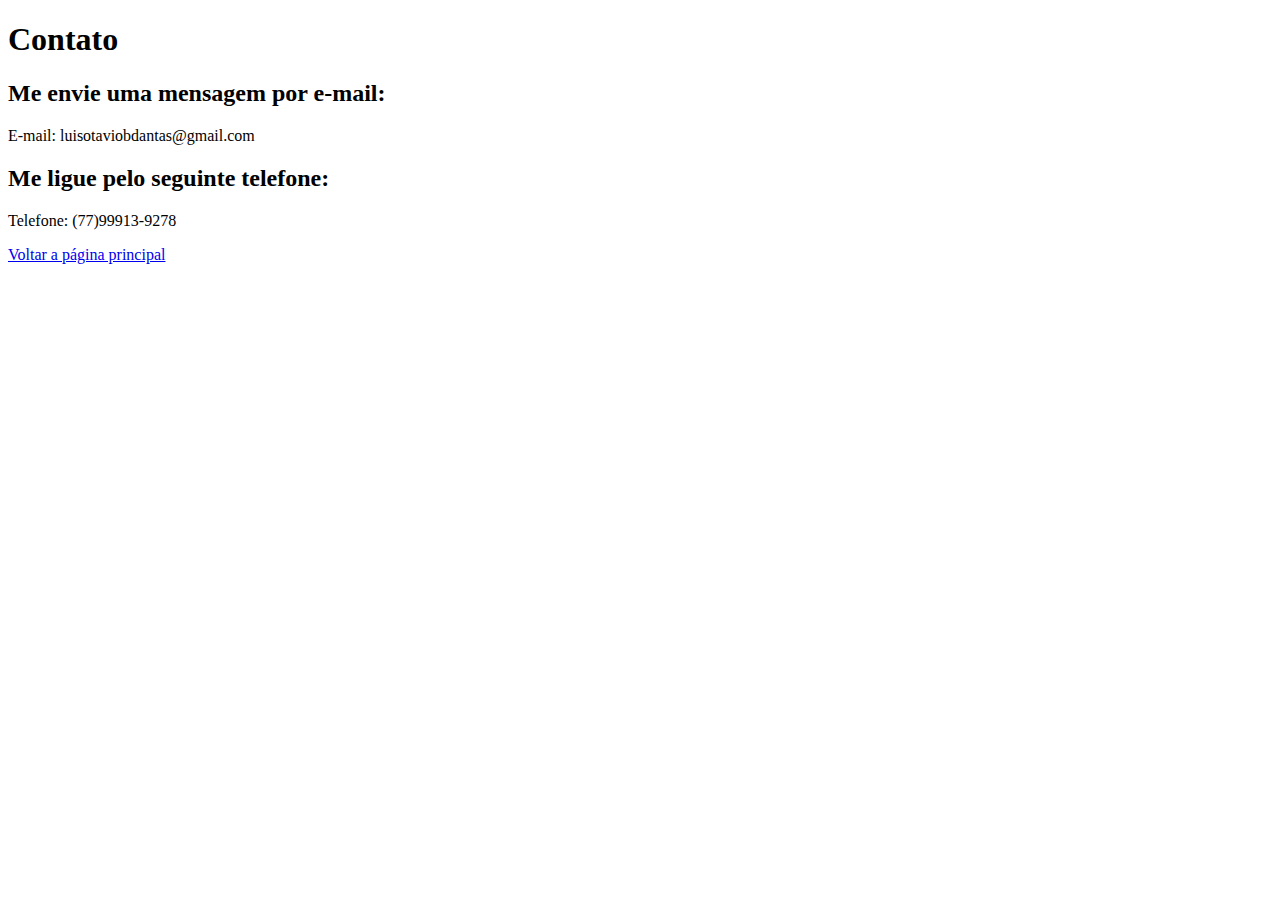
<file: contato.html>
<!DOCTYPE html>
<html lang="pt-br">
<head>
    <meta charset="UTF-8">
    <meta name="viewport" content="width=device-width, initial-scale=1.0">
    <title>Contato</title>
</head>
<body>

    <h1>Contato</h1>
    <h2>Me envie uma mensagem por e-mail:</h2>
    <p>E-mail: luisotaviobdantas@gmail.com</p>

    <h2>Me ligue pelo seguinte telefone:</h2>
    <p>Telefone: (77)99913-9278</p>

    <a href="index.html" target="_self" rel="prev">Voltar a página principal</a>

</body>
</html>
</file>
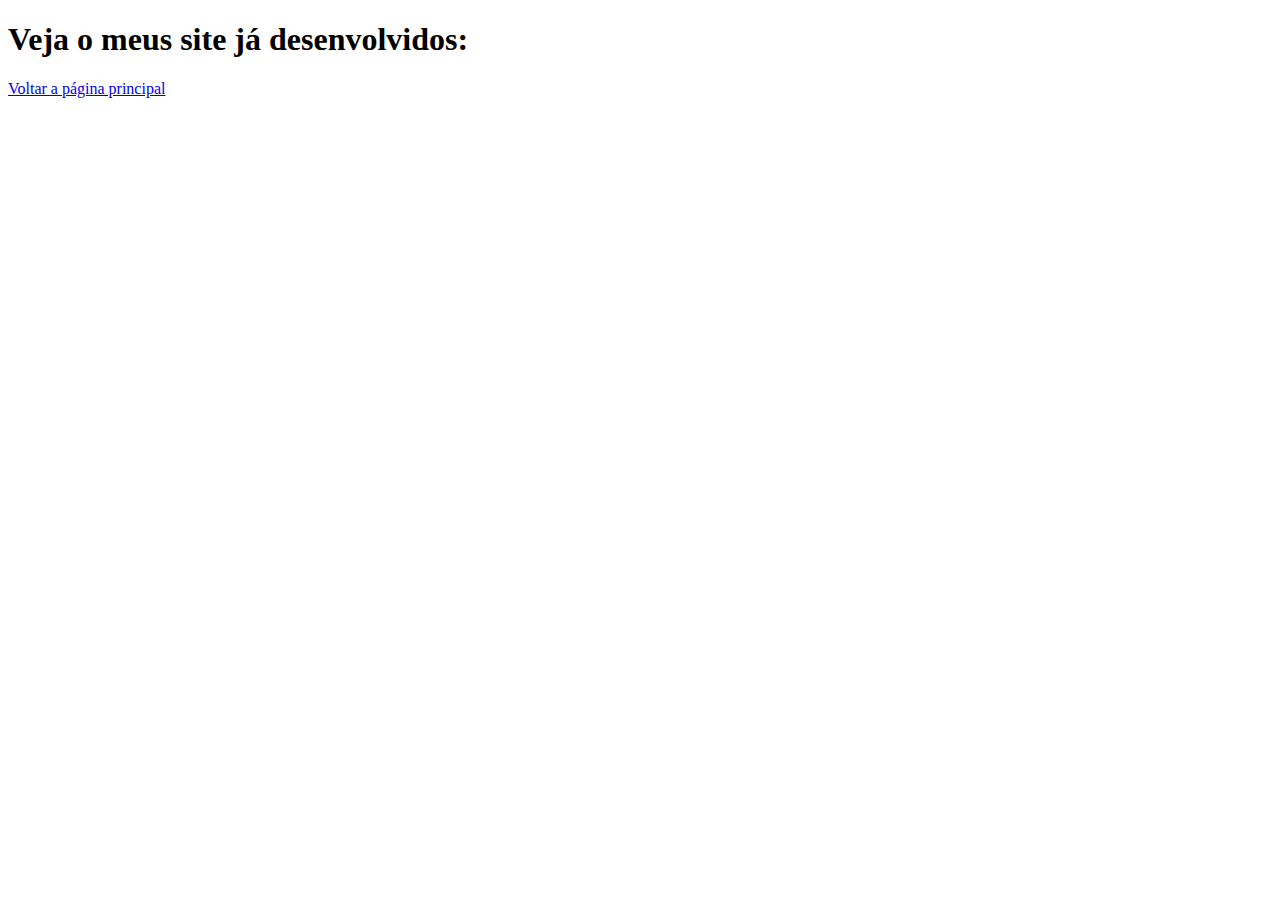
<file: meustrabalhos.html>
<!DOCTYPE html>
<html lang="pt-br">
<head>
    <meta charset="UTF-8">
    <meta name="viewport" content="width=device-width, initial-scale=1.0">
    <title>Meus Trabalhos</title>
</head>
<body>
    
<h1>Veja o meus site já desenvolvidos:</h1>

<a href="index.html" target="_self" rel="prev">Voltar a página principal</a>

</body>
</html>
</file>
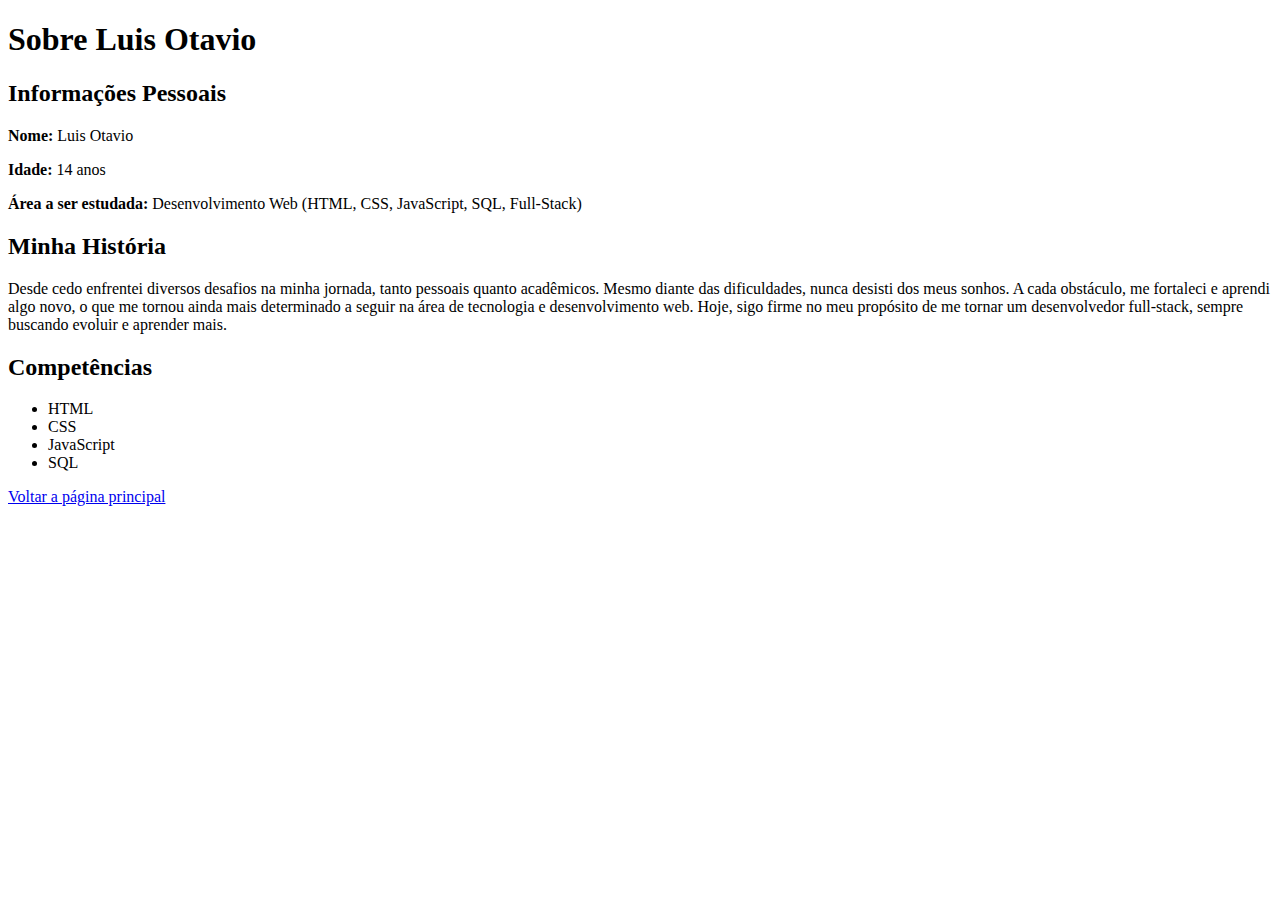
<file: sobremim.html>
<!DOCTYPE html>
<html lang="pt-br">
<head>
    <meta charset="UTF-8">
    <meta name="viewport" content="width=device-width, initial-scale=1.0">
    <title>Sobre Mim</title>
</head>
<body>
    
<header>
    <h1>Sobre Luis Otavio</h1>
  </header>
  <main>
    <section>
      <h2>Informações Pessoais</h2>
      <p><strong>Nome:</strong> Luis Otavio</p>
      <p><strong>Idade:</strong> 14 anos</p>
      <p><strong>Área a ser estudada:</strong> Desenvolvimento Web (HTML, CSS, JavaScript, SQL, Full-Stack)</p>
    </section>
    
    <section>
      <h2>Minha História</h2>
      <p>Desde cedo enfrentei diversos desafios na minha jornada, tanto pessoais quanto acadêmicos. Mesmo diante das dificuldades, nunca desisti dos meus sonhos. A cada obstáculo, me fortaleci e aprendi algo novo, o que me tornou ainda mais determinado a seguir na área de tecnologia e desenvolvimento web. Hoje, sigo firme no meu propósito de me tornar um desenvolvedor full-stack, sempre buscando evoluir e aprender mais.</p>
    </section>

    <section>
      <h2>Competências</h2>
      <ul>
        <li>HTML</li>
        <li>CSS</li>
        <li>JavaScript</li>
        <li>SQL</li>
      </ul>
    </section>
  </main>

<a href="index.html" target="_self" rel="prev">Voltar a página principal</a>

</body>
</html>
</file>
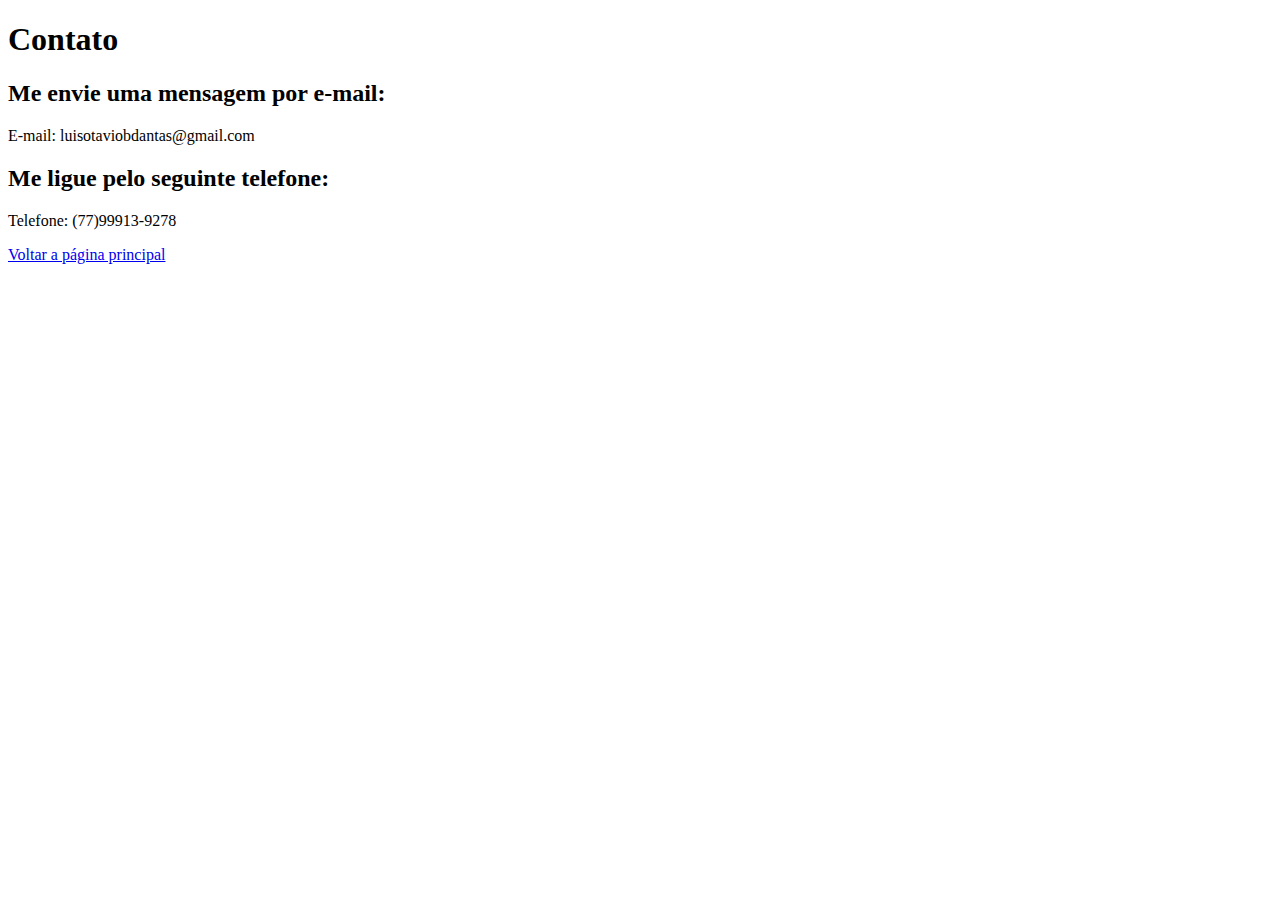
<file: other-index/contato.html>
<!DOCTYPE html>
<html lang="pt-br">
<head>
    <meta charset="UTF-8">
    <meta name="viewport" content="width=device-width, initial-scale=1.0">
    <title>Contato</title>
</head>
<body>

    <h1>Contato</h1>
    <h2>Me envie uma mensagem por e-mail:</h2>
    <p>E-mail: luisotaviobdantas@gmail.com</p>

    <h2>Me ligue pelo seguinte telefone:</h2>
    <p>Telefone: (77)99913-9278</p>

    <a href="../index.html" target="_self" rel="prev">Voltar a página principal</a>

</body>
</html>
</file>
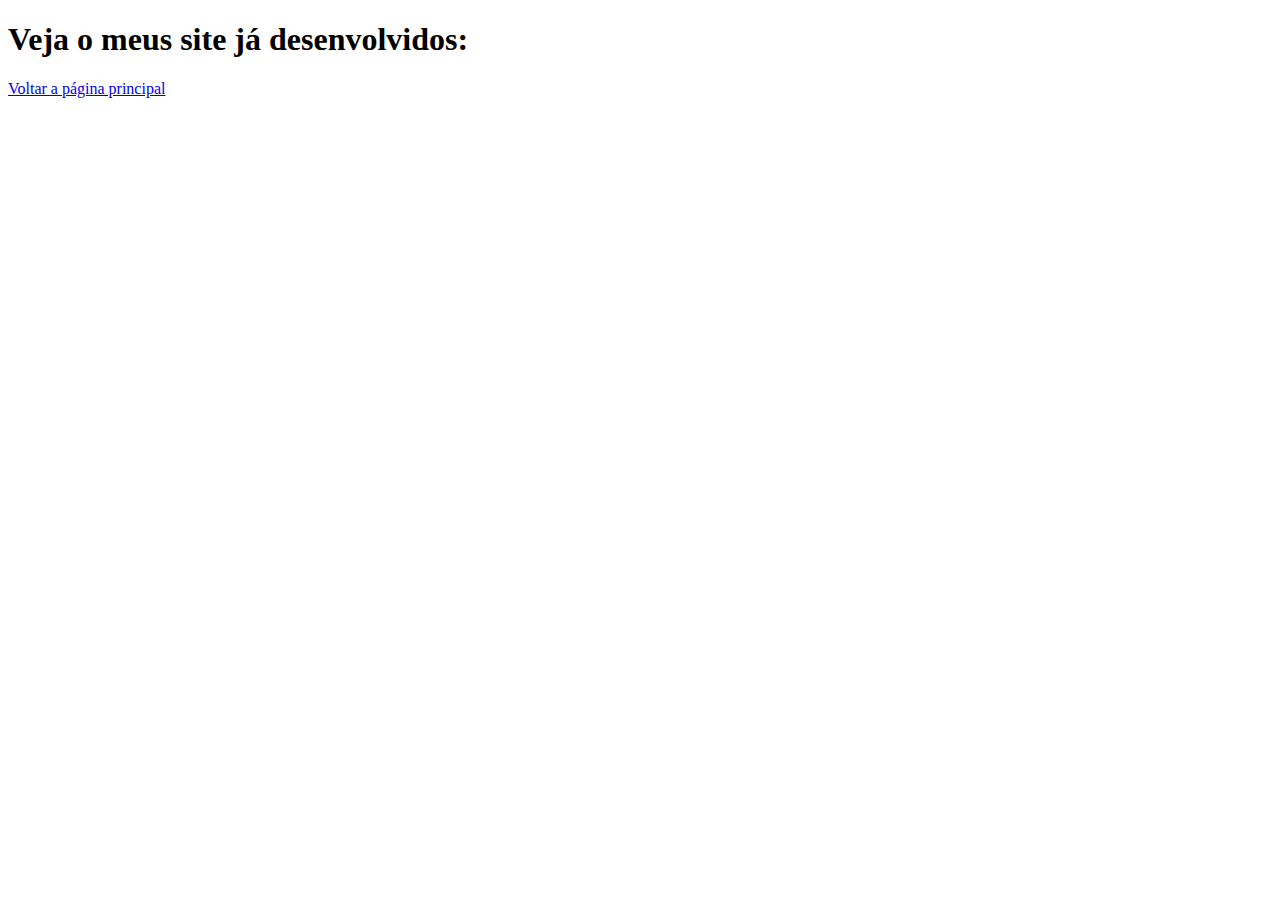
<file: other-index/meustrabalhos.html>
<!DOCTYPE html>
<html lang="pt-br">
<head>
    <meta charset="UTF-8">
    <meta name="viewport" content="width=device-width, initial-scale=1.0">
    <title>Meus Trabalhos</title>
</head>
<body>
    
<h1>Veja o meus site já desenvolvidos:</h1>

<a href="../index.html" target="_self" rel="prev">Voltar a página principal</a>

</body>
</html>
</file>
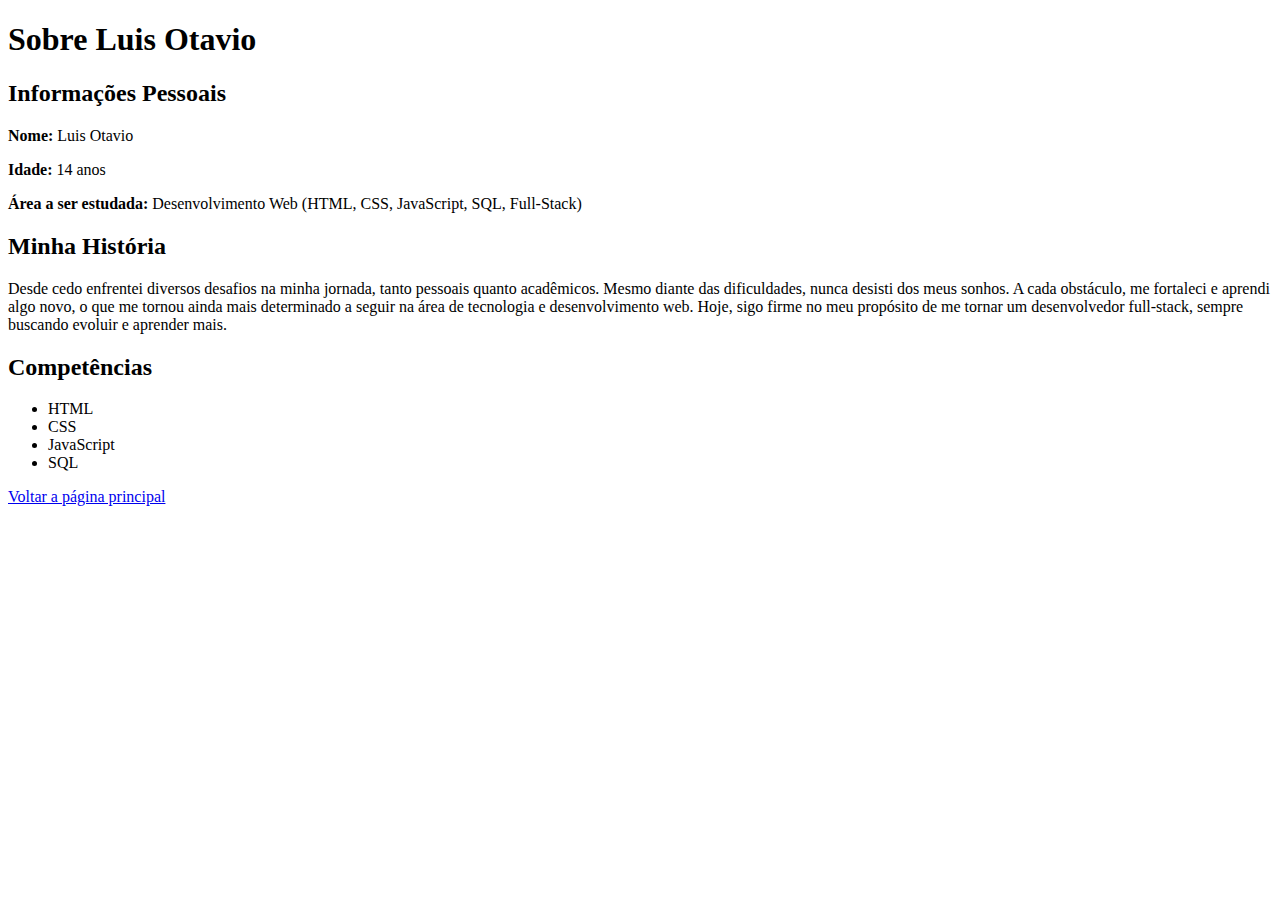
<file: other-index/sobremim.html>
<!DOCTYPE html>
<html lang="pt-br">
<head>
    <meta charset="UTF-8">
    <meta name="viewport" content="width=device-width, initial-scale=1.0">
    <title>Sobre Mim</title>
</head>
<body>
    
<header>
    <h1>Sobre Luis Otavio</h1>
  </header>
  <main>
    <section>
      <h2>Informações Pessoais</h2>
      <p><strong>Nome:</strong> Luis Otavio</p>
      <p><strong>Idade:</strong> 14 anos</p>
      <p><strong>Área a ser estudada:</strong> Desenvolvimento Web (HTML, CSS, JavaScript, SQL, Full-Stack)</p>
    </section>
    
    <section>
      <h2>Minha História</h2>
      <p>Desde cedo enfrentei diversos desafios na minha jornada, tanto pessoais quanto acadêmicos. Mesmo diante das dificuldades, nunca desisti dos meus sonhos. A cada obstáculo, me fortaleci e aprendi algo novo, o que me tornou ainda mais determinado a seguir na área de tecnologia e desenvolvimento web. Hoje, sigo firme no meu propósito de me tornar um desenvolvedor full-stack, sempre buscando evoluir e aprender mais.</p>
    </section>

    <section>
      <h2>Competências</h2>
      <ul>
        <li>HTML</li>
        <li>CSS</li>
        <li>JavaScript</li>
        <li>SQL</li>
      </ul>
    </section>
  </main>

<a href="../index.html" target="_self" rel="prev">Voltar a página principal</a>

</body>
</html>
</file>
